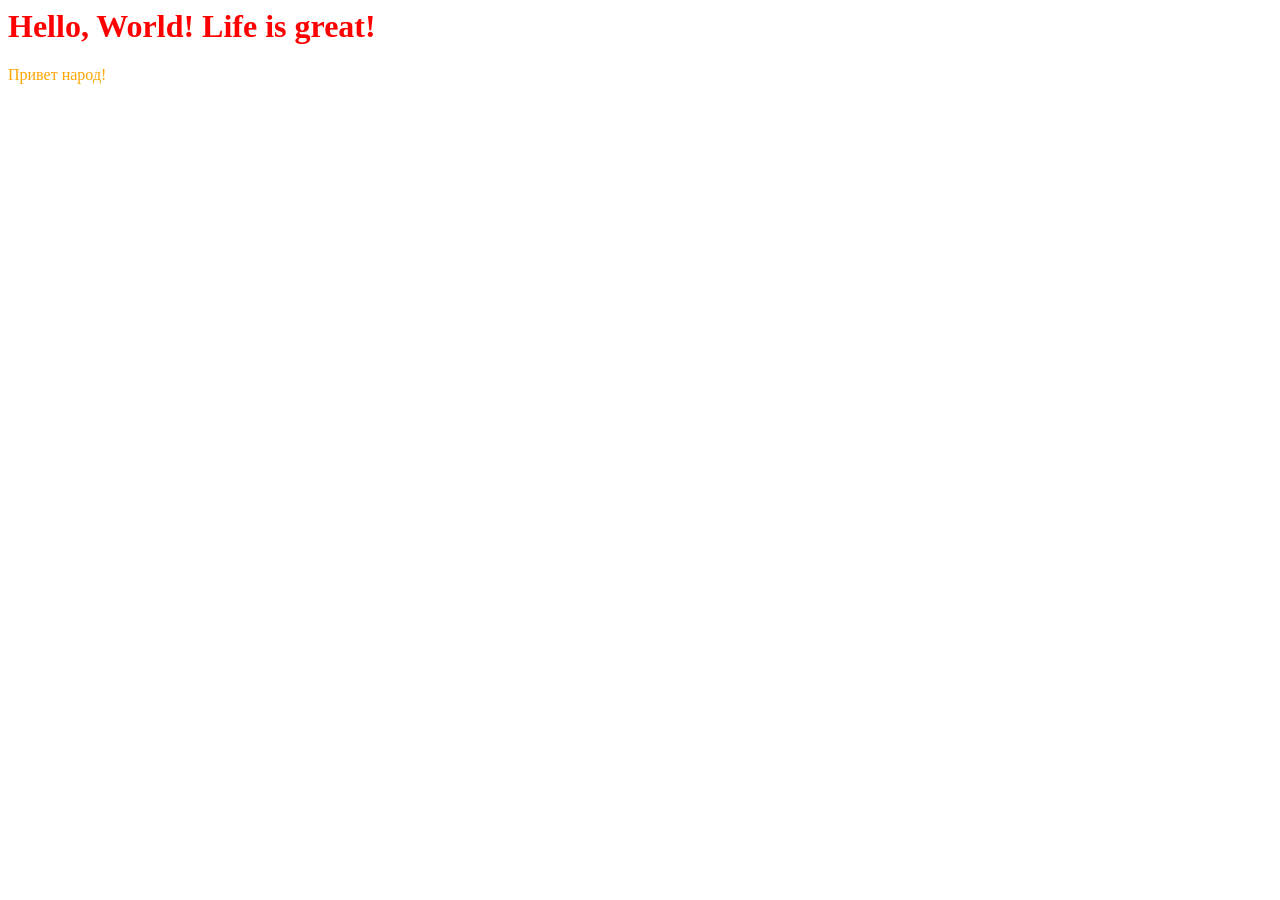
<file: lib/hello.html>
<!-- Author: Mihail Panicin (mishapanicin@mail.ru) -->
<html>
    <head>
      <link type="text/css" rel="stylesheet" media="all" href="style.css"/>	    
    </head>    
    <body>
	<h1>Hello, World! Life is great!</h1>
	<p>Привет народ!</p>
    </body>
</html>
</file>
<file: lib/style.css>
h1 {
  color: red;
}
p {
  color: orange;
}
</file>
